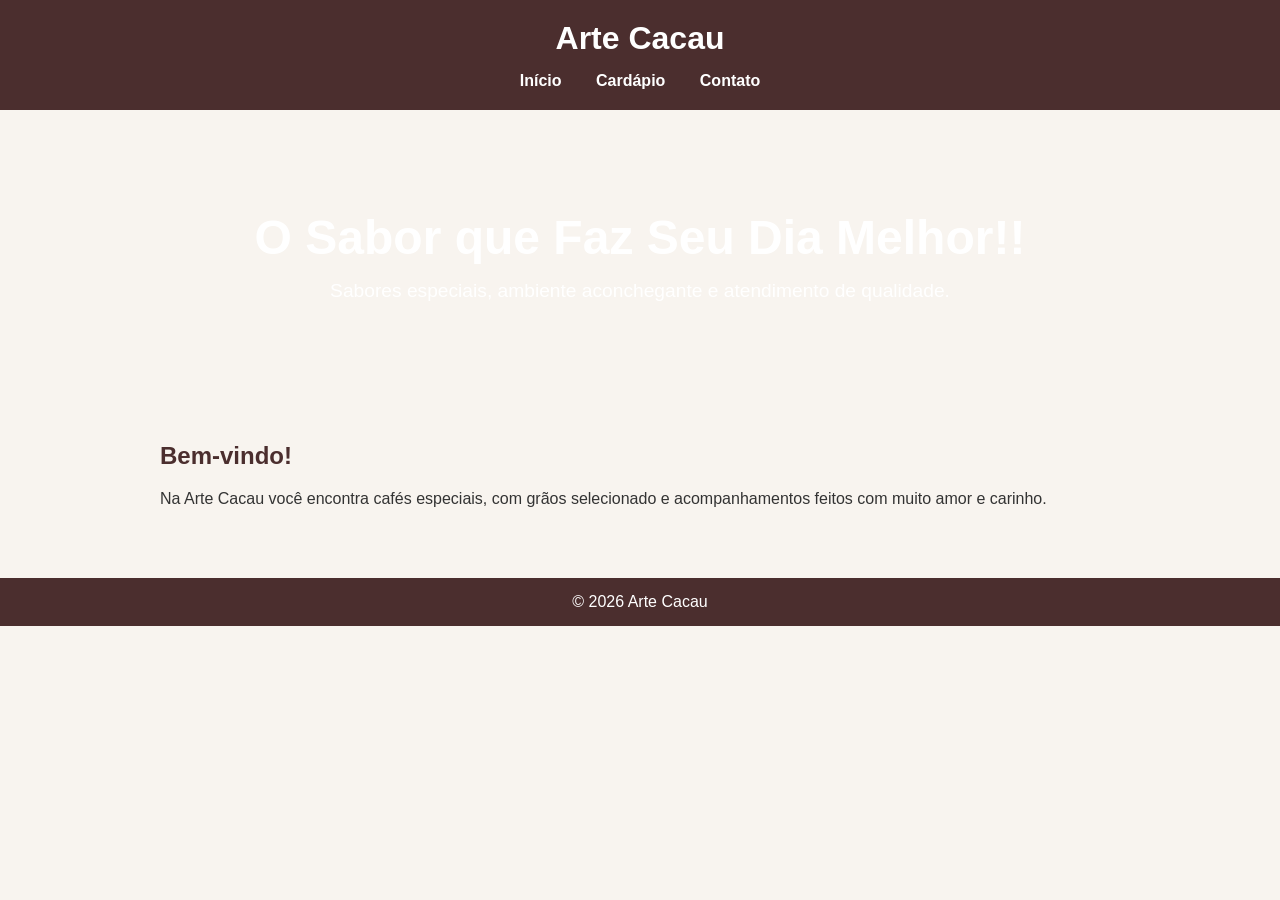
<file: index.html>
<!DOCTYPE html>
<html lang="pt-BR">
<head>
    <meta charset="UTF-8">
    <meta name="viewport" content="width=device-width, initial-scale=1.0">
    <title>Arte Cacau</title> 
    <link rel="stylesheet" href="style.css">        <!-- coneta o html com css -->
</head>
<body>

<header>
    <h1>Arte Cacau</h1>

    <nav>   <!-- navegção do menu no site -->
        <a href="index.html">Início</a> 
        <a href="cardapio.html">Cardápio</a>
        <a href="contato.html">Contato</a>
    </nav>
</header>

<section class="hero">
    <h2>O Sabor que Faz Seu Dia Melhor!!</h2>
    <p>Sabores especiais, ambiente aconchegante e atendimento de qualidade.</p>
</section>

<section class="conteudo">
    <h2>Bem-vindo!</h2>
    <p>
        Na Arte Cacau você encontra cafés especiais, com grãos selecionado e acompanhamentos feitos com muito amor e carinho.
    </p>
</section>

<footer>
    <p>© 2026 Arte Cacau</p>
</footer>

</body>
</html>
</file>
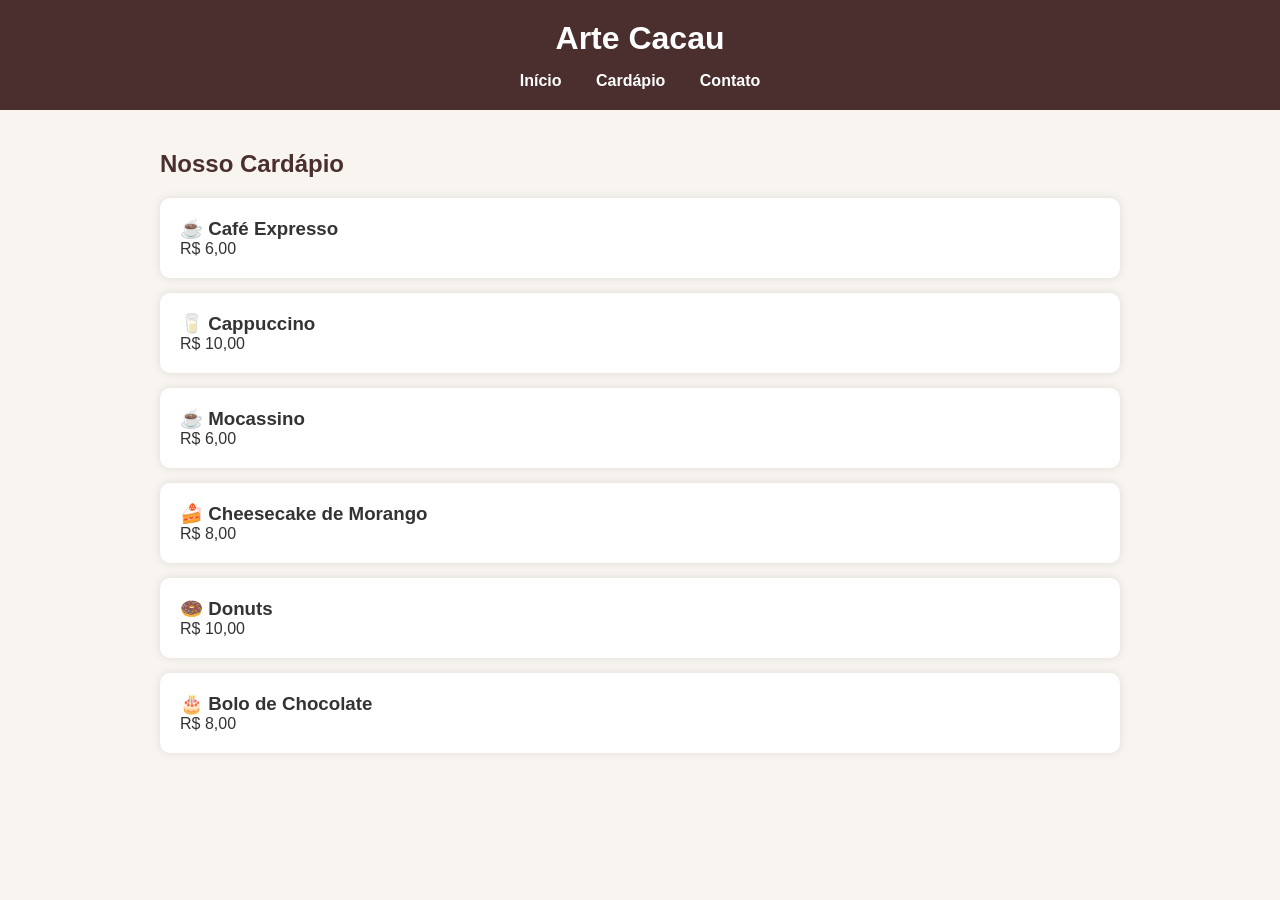
<file: cardapio.html>
<!DOCTYPE html>
<html lang="pt-BR">
<head>
    <meta charset="UTF-8">
    <meta name="viewport" content="width=device-width, initial-scale=1.0">
    <title>Cardápio - Arte Cacau</title>
    <link rel="stylesheet" href="style.css">
</head>
<body>

<header>
    <h1>Arte Cacau</h1>

    <nav>
        <a href="index.html">Início</a>
        <a href="cardapio.html">Cardápio</a>
        <a href="contato.html">Contato</a>
    </nav>
</header>

<section class="conteudo">
    <h2>Nosso Cardápio</h2>

    <div class="item">
        <h3>☕ Café Expresso</h3>
        <p>R$ 6,00</p>
    </div>

    <div class="item">
        <h3>🥛 Cappuccino</h3>
        <p>R$ 10,00</p>
    </div>

    <div class="item">
        <h3>☕ Mocassino</h3>
        <p>R$ 6,00</p>
    </div>

    <div class="item">
        <h3>🍰 Cheesecake de Morango</h3>
        <p>R$ 8,00</p>
    </div>

    <div class="item">
        <h3>🍩 Donuts</h3>
        <p>R$ 10,00</p>
    </div>

    <div class="item">
        <h3>🎂 Bolo de Chocolate</h3>
        <p>R$ 8,00</p>
    </div>
</file>
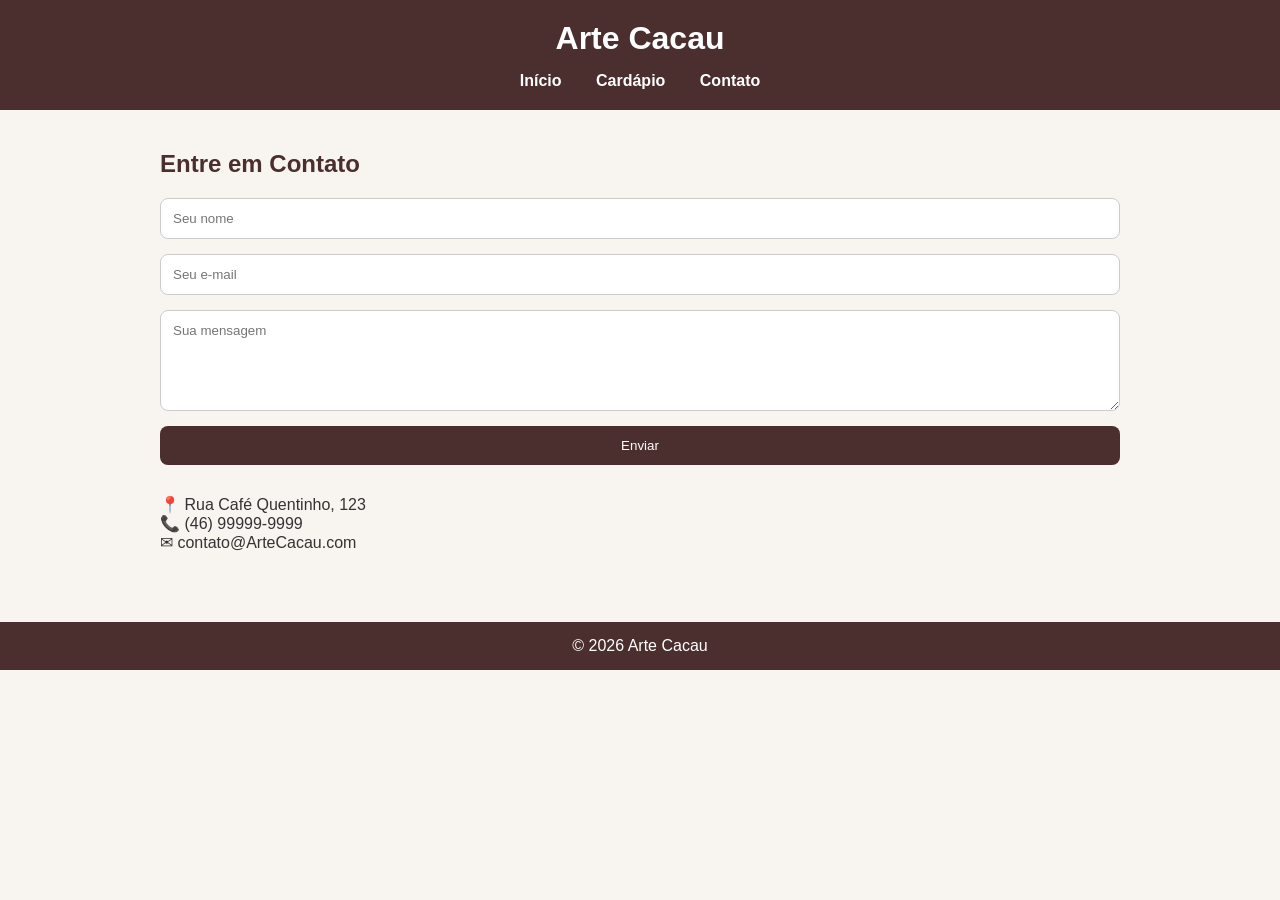
<file: contato.html>
<!DOCTYPE html>
<html lang="pt-BR">
<head>
    <meta charset="UTF-8">
    <meta name="viewport" content="width=device-width, initial-scale=1.0">
    <title>Contato - Arte Cacau</title>
    <link rel="stylesheet" href="style.css">
</head>
<body>

<header>
    <h1>Arte Cacau</h1>

    <nav>
        <a href="index.html">Início</a>
        <a href="cardapio.html">Cardápio</a>
        <a href="contato.html">Contato</a>
    </nav>
</header>

<section class="conteudo">
    <h2>Entre em Contato</h2>

    <form>
        <input type="text" placeholder="Seu nome" required>

        <input type="email" placeholder="Seu e-mail" required>

        <textarea rows="5" placeholder="Sua mensagem"></textarea>

        <button type="submit">Enviar</button>
    </form>

    <div class="informacoes">
        <p>📍 Rua Café Quentinho, 123</p>
        <p>📞 (46) 99999-9999</p>
        <p>✉ contato@ArteCacau.com</p>
    </div>
</section>

<footer>
    <p>© 2026 Arte Cacau</p>
</footer>

</body>
</html>
</file>
<file: style.css>
*{
    margin:0;
    padding:0;                                          /* todos os elementos da pagina e zera as margens */
    box-sizing:border-box;
    font-family:Arial, Helvetica, sans-serif;           /*fonte do site*/
}

body{
    background:#f8f4ef;             /* cor do fundo*/
    color:#333;                     /* cor do texto*/
}

header{                                       /* aplica estilo aos elementos*/
    background:#4b2e2e;                        /* cor do fundo*/
    color:white;                                /* cor do texto*/
    padding:20px;                                  /* espaçamento ente os elementos*/
    text-align:center;                              /* texto alinhado no centro*/
}

nav{
    margin-top:15px;                               /* adiciona amargem acima do menu*/
}

nav a{                                              /* selecion todos os links*/
    color:white;                                  /*  deixa o texto em branco */
    text-decoration:none;                            /*  remove sublinado*/
    margin:0 15px;                                   /*  espaçamento lateral*/
    font-weight:bold;                                /*  deixa o  texto em negrito */
}

nav a:hover{
    color:#d9b38c;                                   /*  após passar com o mouse em cima a cor muda de branco para bege */
}

.hero{
    text-align:center;                /*  centraliza */
    padding:100px 20px;              /*  espaçamennto*/
    background:url('https://images.unsplash.com/photo-1509042239860-f550ce710b93')     /* coloca a imagem*/
    center/cover;                                 /* centtraliza a imagem e faz ela oucupar toda a area*/
    color:white;       /*  texto em branco*/
}

.hero h2{
    font-size:3rem;     /*  rem é relatico ao tamanho da fonte raiz, 3=48px, é o tamanho do texto*/
}

.hero p{
    margin-top:15px;     /* distancia do titulo*/
    font-size:1.2rem;   /*tamanho*/
}                                                       

.conteudo{
    max-width:1000px;    /* o conteudo nuna ultrapassa 1000px*/
    margin:auto;         /*centraliza na horizontal*/
    padding:40px 20px;  /*espaçamento interno*/
}

.conteudo h2{
    margin-bottom:20px;    /*espaço abaixo*/
    color:#4b2e2e;      /*cor marrom*/
}

.item{
    background:white;                             /*fundo branco*/
    padding:20px;                                 /*espaçamento interno*/
    margin-bottom:15px;                         /*espaçamrnto entre cards*/
    border-radius:10px;                       /*bordas redondas*/
    box-shadow:0 0 10px rgba(0,0,0,0.1);  /*sombras*/
}

form{
    display:flex;            /*organiza os elementos dento do flexbox*/
    flex-direction:column;  /*organiz os elementos em colunas*/
    gap:15px;               /*espaçamento entre os elementos*/
} 

input,
textarea{
    padding:12px;               /*espaçamento */
    border:1px solid #ccc;   /*borda*/
    border-radius:8px;         /*bordas arredondadas*/
}

button{
    background:#4b2e2e;  /*cor marrom*/
    color:white;         /*textos em branco*/
    border:none;           /*sem borda*/
    padding:12px;          /*espaçamento interno*/
    border-radius:8px;     /*bordas arredondadas*/
    cursor:pointer;        /*transorma o cursor em maozinha*/
}

button:hover{
    background:#6b4242; /*quando o mouse passa muda de cor*/
}

.informacoes{
    margin-top:30px;    /*adiciona distancia acima da seção*/
}

footer{                            /*rodapé*/
    text-align:center;          /*centraliza*/
    background:#4b2e2e;       /*fundo marrom*/
    color:white;              /*texto branco*/
    padding:15px;               /*espaçamento interno*/
    margin-top:30px;            /*distancia do conteudo*/
}


.item{
    background:white;
    padding:20px;
    margin-bottom:15px;
    border-radius:10px;
    box-shadow:0 0 10px rgba(0,0,0,0.1);
    transition: all 0.3s ease;  /*cria uma animação de 3 segundos*/
}

.item:hover{
    transform: scale(1.03);  /*aumenta a caixa em 3%*/
    box-shadow:0 8px 20px rgba(0,0,0,0.2);
}
</file>
